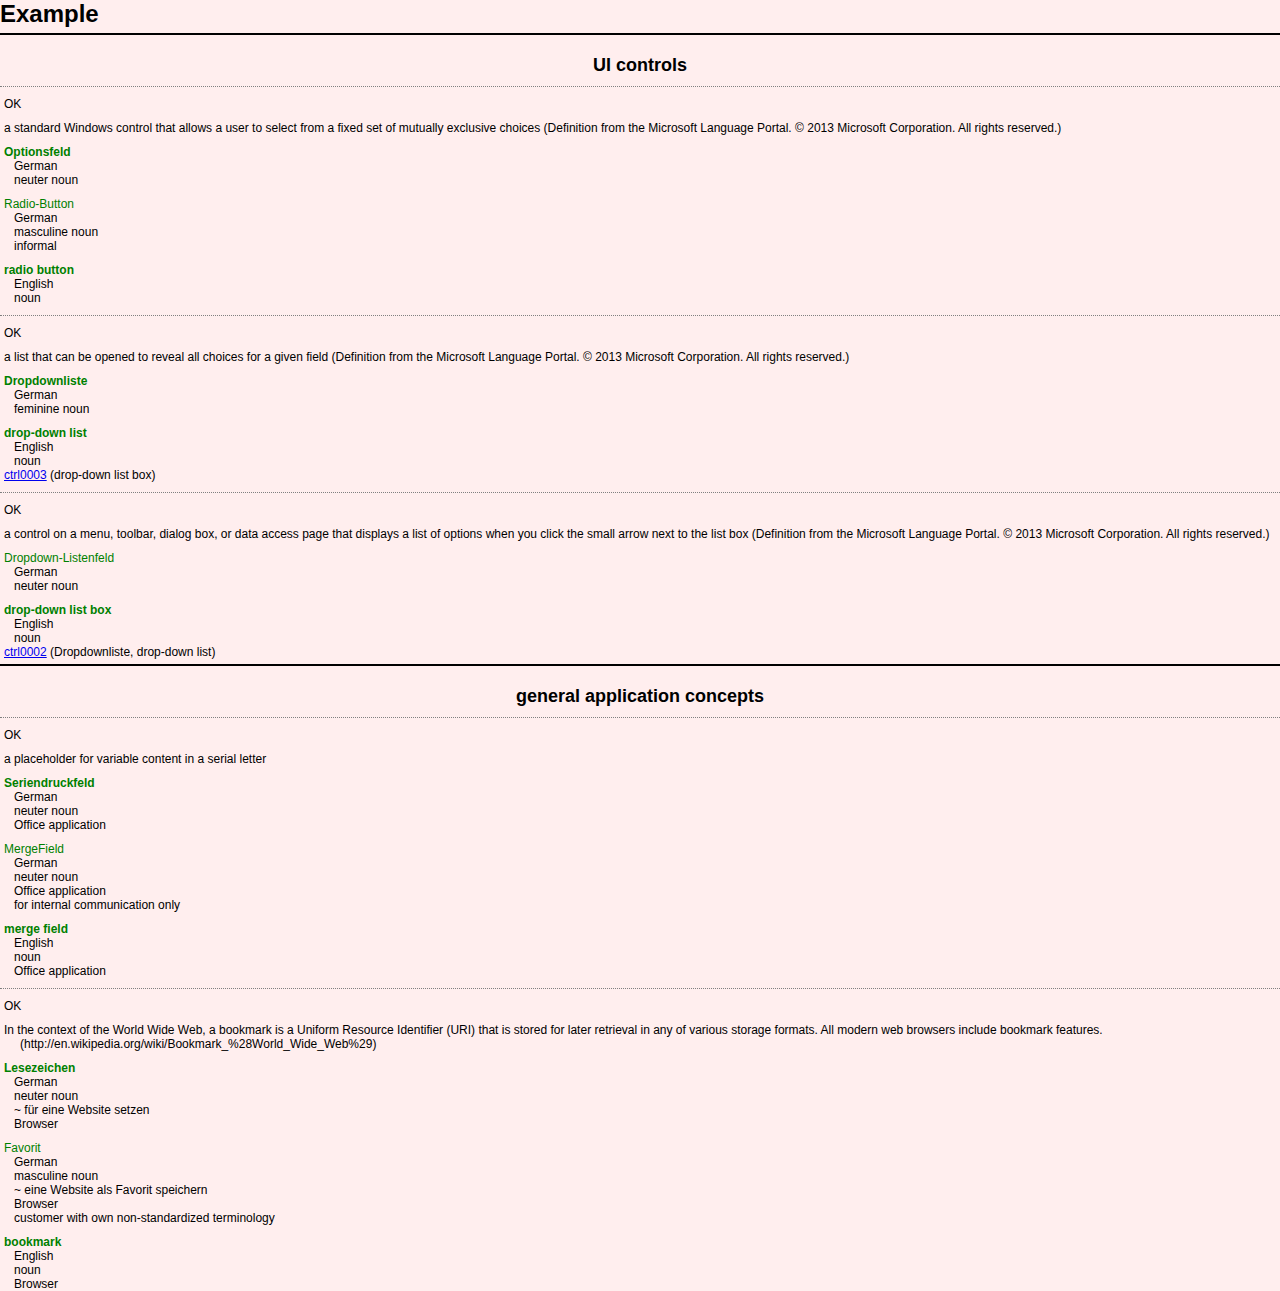
<file: terminology.websearch.scaffold/page/data/terms.html>
<!DOCTYPE HTML>
<html xmlns="http://www.w3.org/1999/xhtml">
  <head>
    <meta content="text/html; charset=UTF-8" http-equiv="Content-Type"/>
    <link href="../style.css" media="screen" rel="stylesheet" type="text/css"/>
    <!--
    <script src="../jquery/jquery.min.js" type="text/javascript"></script>
    <script src="../jquery/jquery-ui-1.10.2.custom.min.js" type="text/javascript"></script>
    <script src="../localize.js" type="text/javascript"></script>
    -->
    <style type="text/css">
    <!--
      .subject{display:none;}
    //-->
    </style>
  </head>
  <body>
    <div id="languageToggle"></div>
    <h1 class="terminology">Example</h1>
    <h2 class="subject_heading">UI controls</h2>
    <div class="entry_container">
      <div class="entry" id='ctrl0001'>
        <div class="subject"><span class="subject_label"></span>UI controls</div>
        <div class="author_create"><span class="author_create_label"></span>Mary Brown (2013-03-27)</div>
        <div class="entry_status"><span class="entry_status_label"></span>OK</div>
        <div class="definition"><span class="definition_label"></span>a standard Windows control that allows a user to select from a fixed set of mutually exclusive choices (Definition from the Microsoft Language Portal. © 2013 Microsoft Corporation. All rights reserved.)</div>
        <div class="term"><span class="term_label"></span><span class="preferred">Optionsfeld</span> <span class="term_status">preferred</span>
          <div class="language"><span class="language_label"></span>German</div>
          <div class="grammar"><span class="grammar_label"></span>neuter noun</div>
        </div>
        <div class="term"><span class="term_label"></span><span class="permitted">Radio-Button</span> <span class="term_status">permitted</span>
          <div class="language"><span class="language_label"></span>German</div>
          <div class="grammar"><span class="grammar_label"></span>masculine noun</div>
          <div class="usage"><span class="usage_label"></span>informal</div>
        </div>
        <div class="term"><span class="term_label"></span><span class="preferred">radio button</span> <span class="term_status">preferred</span>
          <div class="language"><span class="language_label"></span>English</div>
          <div class="grammar"><span class="grammar_label"></span>noun</div>
        </div>
      </div>
    </div>
    <div class="entry_container">
      <div class="entry" id='ctrl0002'>
        <div class="subject"><span class="subject_label"></span>UI controls</div>
        <div class="author_create"><span class="author_create_label"></span>Mary Brown (2013-03-27)</div>
        <div class="entry_status"><span class="entry_status_label"></span>OK</div>
        <div class="definition"><span class="definition_label"></span>a list that can be opened to reveal all choices for a given field (Definition from the Microsoft Language Portal. © 2013 Microsoft Corporation. All rights reserved.)</div>
        <div class="term"><span class="term_label"></span><span class="preferred">Dropdownliste</span> <span class="term_status">preferred</span>
          <div class="language"><span class="language_label"></span>German</div>
          <div class="grammar"><span class="grammar_label"></span>feminine noun</div>
        </div>
        <div class="term"><span class="term_label"></span><span class="preferred">drop-down list</span> <span class="term_status">preferred</span>
          <div class="language"><span class="language_label"></span>English</div>
          <div class="grammar"><span class="grammar_label"></span>noun</div>
        </div>
      </div><span class="see_also_label"></span><span class="see_also"><a href="#ctrl0003">ctrl0003</a> (drop-down list box)
      </span>
    </div>
    <div class="entry_container">
      <div class="entry" id='ctrl0003'>
        <div class="subject"><span class="subject_label"></span>UI controls</div>
        <div class="author_create"><span class="author_create_label"></span>Mary Brown (2013-03-27)</div>
        <div class="entry_status"><span class="entry_status_label"></span>OK</div>
        <div class="definition"><span class="definition_label"></span>a control on a menu, toolbar, dialog box, or data access page that displays a list of options when you click the small arrow next to the list box (Definition from the Microsoft Language Portal. © 2013 Microsoft Corporation. All rights reserved.)</div>
        <div class="term"><span class="term_label"></span><span class="permitted">Dropdown-Listenfeld</span> <span class="term_status">permitted</span>
          <div class="language"><span class="language_label"></span>German</div>
          <div class="grammar"><span class="grammar_label"></span>neuter noun</div>
        </div>
        <div class="term"><span class="term_label"></span><span class="preferred">drop-down list box</span> <span class="term_status">preferred</span>
          <div class="language"><span class="language_label"></span>English</div>
          <div class="grammar"><span class="grammar_label"></span>noun</div>
        </div>
      </div><span class="see_also_label"></span><span class="see_also"><a href="#ctrl0002">ctrl0002</a> (Dropdownliste, drop-down list)
      </span>
    </div>
    <h2 class="subject_heading">general application concepts</h2>
    <div class="entry_container">
      <div class="entry" id='app0001'>
        <div class="subject"><span class="subject_label"></span>general application concepts</div>
        <div class="author_create"><span class="author_create_label"></span>Mary Brown (2013-03-27)</div>
        <div class="author_update"><span class="author_update_label"></span>John Smith (2013-04-05)</div>
        <div class="entry_status"><span class="entry_status_label"></span>OK</div>
        <div class="definition"><span class="definition_label"></span>a placeholder for variable content in a serial letter</div>
        <div class="term"><span class="term_label"></span><span class="preferred">Seriendruckfeld</span> <span class="term_status">preferred</span>
          <div class="language"><span class="language_label"></span>German</div>
          <div class="grammar"><span class="grammar_label"></span>neuter noun</div>
          <div class="products"><span class="products_label"></span>Office application</div>
        </div>
        <div class="term"><span class="term_label"></span><span class="permitted">MergeField</span> <span class="term_status">permitted</span>
          <div class="language"><span class="language_label"></span>German</div>
          <div class="grammar"><span class="grammar_label"></span>neuter noun</div>
          <div class="products"><span class="products_label"></span>Office application</div>
          <div class="customers"><span class="customers_label"></span>for internal communication only</div>
        </div>
        <div class="term"><span class="term_label"></span><span class="preferred">merge field</span> <span class="term_status">preferred</span>
          <div class="language"><span class="language_label"></span>English</div>
          <div class="grammar"><span class="grammar_label"></span>noun</div>
          <div class="products"><span class="products_label"></span>Office application</div>
        </div>
      </div>
    </div>
    <div class="entry_container">
      <div class="entry" id='app0002'>
        <div class="subject"><span class="subject_label"></span>general application concepts</div>
        <div class="author_create"><span class="author_create_label"></span>Mary Brown (2013-03-27)</div>
        <div class="entry_status"><span class="entry_status_label"></span>OK</div>
        <div class="definition"><span class="definition_label"></span>In the context of the World Wide Web, a bookmark is a Uniform Resource Identifier (URI) that is stored for later retrieval in any of various storage formats. All modern web browsers include bookmark features. (http://en.wikipedia.org/wiki/Bookmark_%28World_Wide_Web%29)</div>
        <div class="term"><span class="term_label"></span><span class="preferred">Lesezeichen</span> <span class="term_status">preferred</span>
          <div class="language"><span class="language_label"></span>German</div>
          <div class="grammar"><span class="grammar_label"></span>neuter noun</div>
          <div class="usage"><span class="usage_label"></span>~ für eine Website setzen</div>
          <div class="products"><span class="products_label"></span>Browser</div>
        </div>
        <div class="term"><span class="term_label"></span><span class="permitted">Favorit</span> <span class="term_status">permitted</span>
          <div class="language"><span class="language_label"></span>German</div>
          <div class="grammar"><span class="grammar_label"></span>masculine noun</div>
          <div class="usage"><span class="usage_label"></span>~ eine Website als Favorit speichern</div>
          <div class="products"><span class="products_label"></span>Browser</div>
          <div class="customers"><span class="customers_label"></span>customer with own non-standardized terminology</div>
        </div>
        <div class="term"><span class="term_label"></span><span class="preferred">bookmark</span> <span class="term_status">preferred</span>
          <div class="language"><span class="language_label"></span>English</div>
          <div class="grammar"><span class="grammar_label"></span>noun</div>
          <div class="products"><span class="products_label"></span>Browser</div>
        </div>
      </div>
    </div>
  </body>
</html>
</file>
<file: terminology.websearch.scaffold/page/style.css>
/*BEGIN header localization*/
#languageToggle{
  display:none;
  cursor: pointer;
}
.lang{
  margin-left:5px
}
/*END header localization*/


/*BEGIN filter styling*/
.collapsed:after{
  content:" ...";
}
.collapse_label{
  cursor: pointer;
}
.toggleAll{
  margin-left:15px;
}
#filter_subjects_div{
  display:none;
}
/*END filter styling*/

/*BEGIN result list styling*/
/*make current result selection background color fill whole width*/
.resultlist{
  display:block;
  float:none;
  cursor: pointer;
  background-color:inherit;
}
/*underline result when hovering over it*/
.resultlist:hover{
  text-decoration:underline;
}

.result_selected{
  background-color:skyblue;
}

.result_term{
  color:#000000;
  margin-left:20px;
  margin-right:5px;
}

/*BEGIN term status styles*/
.preferred{
  font-weight:bold;
  color: green;
}
.permitted{
  color: green;
}
.superseded{
  color: grey;
}
.rejected{
  text-decoration:line-through;
}
/*END term status styles*/
/*END result list styling*/

/*BEGIN Details styling*/
/*float none allows for grabbing the entire available space*/
.details{
  padding-left:5px;
  float:none;
  border-left:1px solid grey;
/*  float:left;
    max-width:430px;*/
}


.subject_label{
  color:black;
  font-weight:bold;
  margin-right:4px;
}

.author_create{
  display:none;
}
.author_create_label{
  color:black;
  font-weight:normal;
  margin-right:4px;
}

.author_update{
  display:none;
}
.author_update_label{
  color:black;
  font-weight:normal;
  margin-right:4px;
}

.entry_status_label{
  color:black;
  font-weight:normal;
  margin-right:4px;
}


.definition_label{
  margin-left:-20px;
  font-weight:bold;
  margin-right:4px;
}
.definition{
  font-weight:normal;
  margin-top:10px;
  margin-left:20px;
}


.term_label{
  font-weight:bold;
  margin-right:4px;
}
.term{
  margin-top:10px;
}

/*don't show term status name*/
.term_status{
  display:none;
  color:grey;
  margin-left:5px;
}


.language_label{
  margin-left:10px;
  margin-right:4px;
}


.grammar_label{
  margin-left:10px;
  margin-right:4px;
}


.usage_label{
  margin-left:10px;
  margin-right:4px;
}


.customers_label{
  margin-left:10px;
  margin-right:4px;
}


.products_label{
  margin-left:10px;
  margin-right:4px;
}
/*END details styling*/

/*BEGIN complete html-terminology styling*/
.see_also_label{
  margin-right:4px;
}

.subject_heading{
  border-top:2px solid black;
  padding-top:20px;
  margin-top: 5px;
}

.entry_container{
  border-top:1px dotted grey;
  padding-top:10px;
  margin-top:10px
}
/*END complete html-terminology styling*/


/*from here on general styling*/

body {
	margin:0;
	font-size:12px;
	font-family:Arial, Helvetica, sans-serif;
	background-color:#FFEEEE;
}
html, body {
	margin:0;
	padding:0;
}
.clear {
	clear:both;
}
h1, h2, h3, h4, h5, h6, p, ol, ul {
	margin:0px;
	padding:0px;
}

.header_name{
  position: relative;
  text-align: center;
  top: 20px;
  margin:0 auto;
  color: #4C4328;
  text-shadow: #FFF 1px 1px 0;
}

.container {
	width:1024px;
	padding:20px 30px 30px 30px;
	margin:50px auto;
	border-radius:5px;
	position:relative;
	box-shadow:0px 2px 5px #333;
	background-color:lightgray;
	min-height:450px;
}

.featured_services_find {
	max-width:350px;
	float:left;
	margin-right:10px;
}
.featured_list_find a {
	text-decoration:none;
}
.sidebar_bar {
	float:left;
	width:220px;
	margin-left:-10px;
}
.sidebar_left_find {
	float:left;
	width:180px;
	background:#e8f6f7;
	border-radius:2px;
	padding:0px 20px 0px 20px;
}
.sidebar_list {
	float:left;
	width:100%;
	margin-bottom:10px;
}
.sidebar_list h3 {
	font-family: 'Crimson Text', serif;
	font-weight: 400;
	font-size:18px;
	margin-bottom:2px;
	margin-top:4px;
}
.sidebar_list ul {
	width:100%;
	float:left;
}
.sidebar_list ul li {
	list-style:none;
	width:100%;
	float:left;
	margin-bottom:1px;
}
.sidebar_list ul li input {
	float:left;
}
.sidebar_list ul li span {
	float:right;
	width:150px;
	margin:2px 0px 0px 5px;
	display:inline !important;
}
.sidebar_list p {
	margin-top:5px;
	font-weight:bold;
	float:left;
}
.sidebar_list p a {
	text-decoration:none;
	color:#004a80;
	margin-left:25px;
}
.searchbox{
  line-height: 20px;
  width: 170px;
  height: 20px;
  font-size: 15px;
}
.dirty{
  background:#FDD;
}
h2{
  text-align: center;
}
</file>
